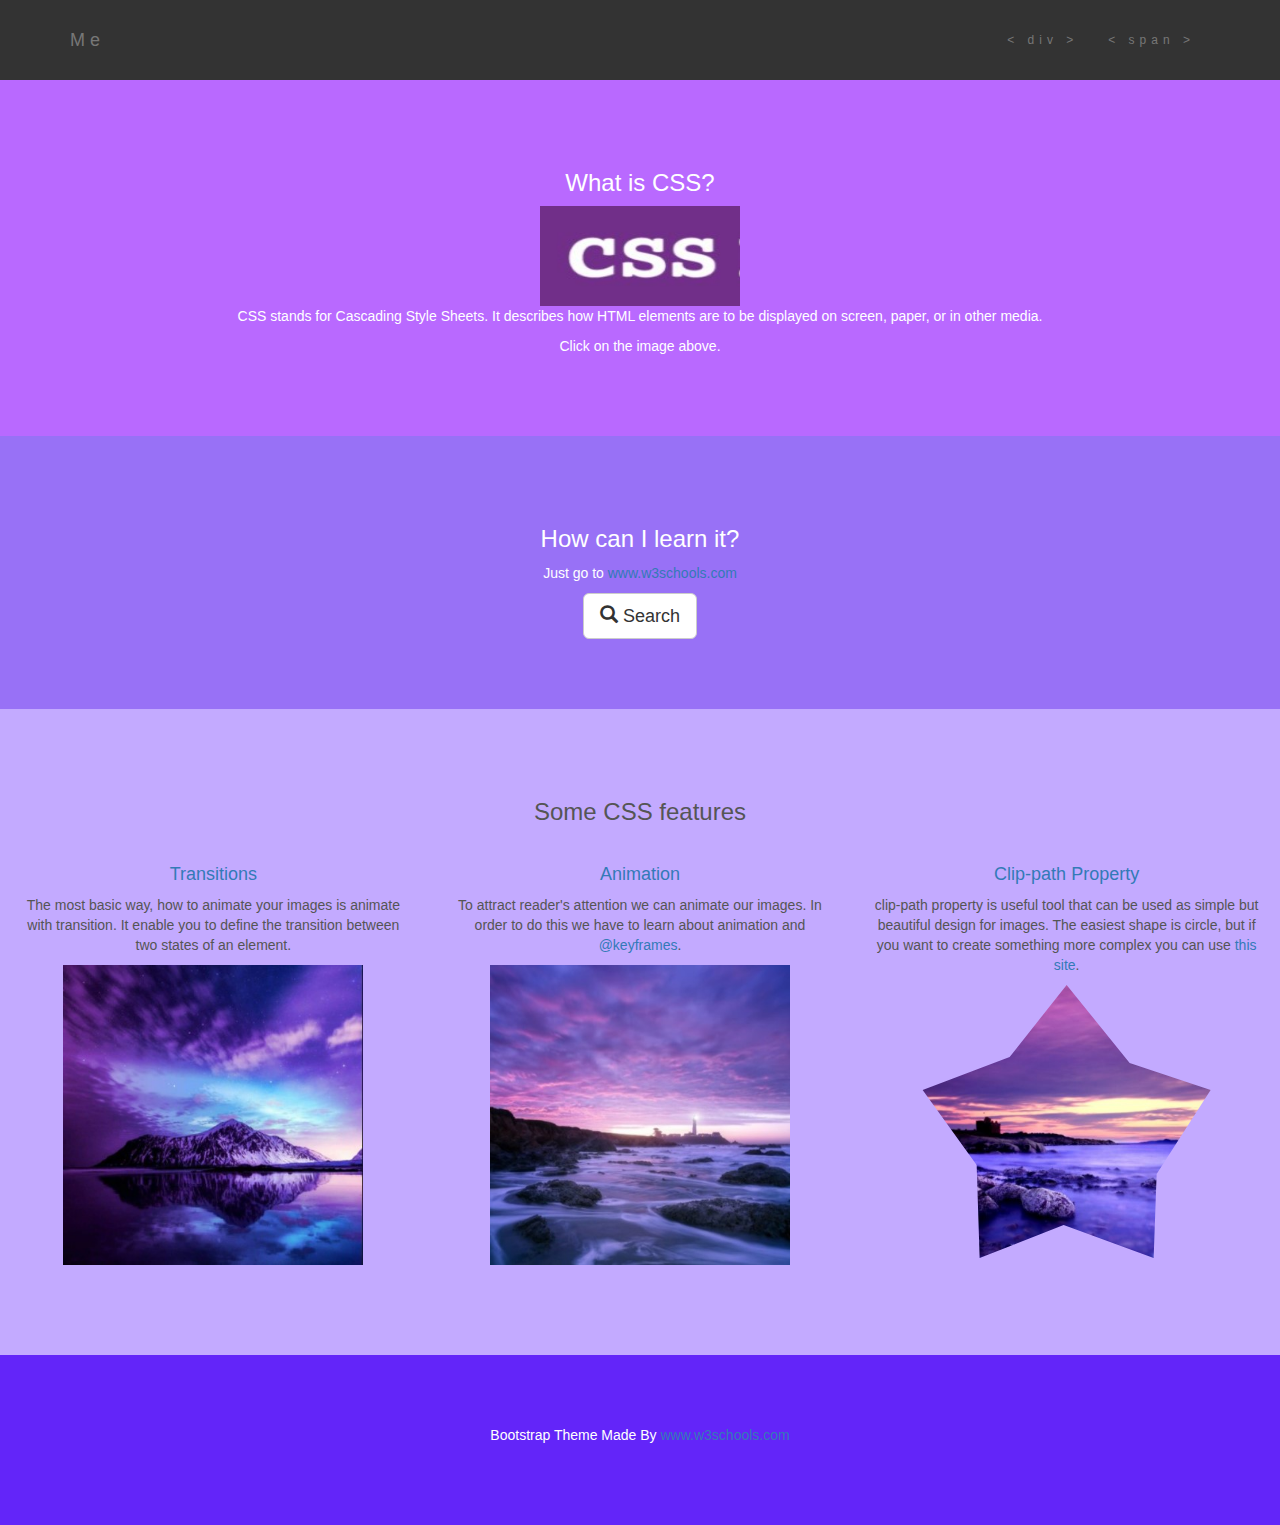
<file: index.html>
<!DOCTYPE html>
<html lang="en">
<head>
  <!-- Theme Made By www.w3schools.com - No Copyright -->
  <title>HTML and CSS</title>
  <meta charset="utf-8">
  <meta name="viewport" content="width=device-width, initial-scale=1">
  <link rel="stylesheet" href="https://maxcdn.bootstrapcdn.com/bootstrap/3.4.1/css/bootstrap.min.css">
  <script src="https://ajax.googleapis.com/ajax/libs/jquery/3.5.1/jquery.min.js"></script>
  <script src="https://maxcdn.bootstrapcdn.com/bootstrap/3.4.1/js/bootstrap.min.js"></script>
  <!--?????-->
  <link rel="stylesheet" type="text/css" media="all" href="css/style.css">
  <!--??????-->
</head>
<body>

<nav id="navbar" class="navbar navbar-default" >
    <div class="container" >  
    <!--<div class="navbar-header">-->
    <div class="navbar-header" id = "navbar">
      <button type="button" class="navbar-toggle" data-toggle="collapse" data-target="#myNavbar">
        <span class="icon-bar"></span>
        <span class="icon-bar"></span>                      
      </button>
      <a class="navbar-brand" href="#">Me</a>
    </div>
    <div class="collapse navbar-collapse" >
      <ul class="nav navbar-nav navbar-right">
        <li><a href="https://www.w3schools.com/tags/tag_div.ASP">< div ></a></li>
        <li><a href="https://www.w3schools.com/tags/tag_span.asp">< span ></a></li>
      </ul>
    </div>
  </div>
</nav>
    <script>
        window.onscroll = function() {myFunction()};
        var navbar = document.getElementById("navbar");
        var sticky = navbar.offsetTop;
        console.log(navbar);
        console.log(sticky);
        function myFunction() {
          if (window.pageYOffset >= sticky) {
            navbar.classList.add("sticky")
          } else {
            navbar.classList.remove("sticky");
          }
        }
    </script>
<div class="container-fluid bg-1 text-center">
  <h3>What is CSS?</h3>
   <a href = "https://www.w3schools.com/css/css_intro.asp"><img src="images/Screenshot_5.jpg" class="img_css" style="display:inline" alt="HTML" width="350" height="350"></a>
  <p>CSS stands for Cascading Style Sheets. It describes how HTML elements are to be displayed on screen, paper, or in other media. </p>
  <p> Click on the image above. </p>
</div>

<div class="container-fluid bg-2 text-center">
  <h3>How can I learn it?</h3>
  <p> Just go to  <a href="https://www.w3schools.com">www.w3schools.com</a> </p>
  <a href="#" class="btn btn-default btn-lg">
    <span class="glyphicon glyphicon-search"></span> Search
  </a>
</div>

<div class="container-fluid bg-3 text-center">    
  <h3>Some CSS features</h3><br>
  <div class="row">
    <div class="col-sm-4">
      <h4><a href="https://www.w3schools.com/css/css3_transitions.asp">Transitions</a></h4>
      <p>The most basic way, how to animate your images is animate with transition. It enable you to define the transition between two states of an element.</p>
      <img class="img_1" src="images/Screenshot_1.jpg" alt="Image">
    </div>
      
    <div class="col-sm-4"> 
      <h4><a href="https://www.w3schools.com/css/css3_animations.asp">Animation</a></h4>
      <p> To attract reader's attention we can animate our images. In order to do this we have to learn about animation and <a href="https://www.w3schools.com/cssref/css3_pr_animation-keyframes.asp">@keyframes</a>.</p>
      <img class = "img_2" src="images\Screenshot_2.jpg" alt="Image">
    </div>
      
    <div class="col-sm-4"> 
        <h4><a href="https://www.w3schools.com/cssref/css3_pr_clip-path.asp"> Clip-path Property</a></h4>
      <p> clip-path property is useful tool that can be used as simple but beautiful design for images. The easiest shape is circle, but if you want to create something more complex you can use <a href="https://bennettfeely.com/clippy/">this site</a>. </p>
      <img class = "img_3" src="images/Screenshot_4.jpg" alt="Image">
    </div>
  </div>
</div>

<footer class="container-fluid bg-4 text-center">
  <p>Bootstrap Theme Made By <a href="https://www.w3schools.com">www.w3schools.com</a></p> 
</footer>

</body>
</html>
</file>
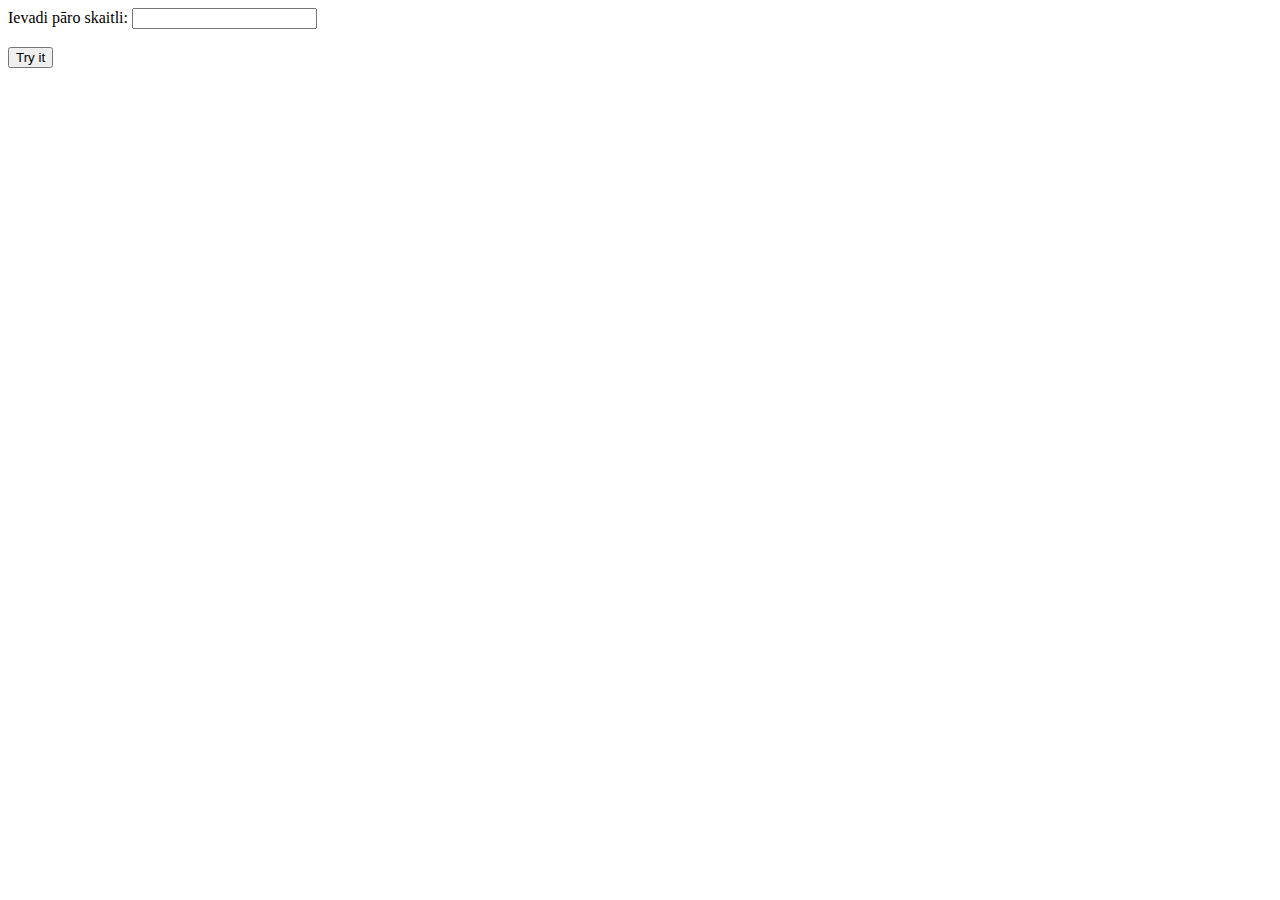
<file: public_html/index.html>
<!DOCTYPE html>
<!--
To change this license header, choose License Headers in Project Properties.
To change this template file, choose Tools | Templates
and open the template in the editor.
-->
<html>
    <head>
        <title> Laukums. </title>
        <meta charset="UTF-8">
        <meta name="viewport" content="width=device-width, initial-scale=1.0">
            <script>
                function shuffle(array) {
                    var currentIndex = array.length, temporaryValue, randomIndex;

                    // While there remain elements to shuffle...
                    while (0 !== currentIndex) {

                      // Pick a remaining element
                      randomIndex = Math.floor(Math.random() * currentIndex);
                      currentIndex -= 1;

                      // And swap it with the current element.
                      temporaryValue = array[currentIndex];
                      array[currentIndex] = array[randomIndex];
                      array[randomIndex] = temporaryValue;
                    }

                    return array;
                  }
                var count = 0;
                var characters = ["阿姨", "啊", "矮", "爱", "爱好", "安静","班", "半", "办法", "帮忙"];
                var pinyin = ["āyí", "a", "ǎi", "ài","àihào", "	ānjìng","bān","bàn", "bànfǎ", "bāngmáng"];
            function myFunction() {
                if (count!==0) { 
                    var list = document.getElementsByClassName("ButtOn");
                    for(var i = 0; i<list.length; i++){
                       list[i].style.display = 'none'; 
                    }
                    //document.getElementsByClassName("fDiv").removeChild(document.getElementsByClassName("fDiv")[0]);}
//                if(document.body.contains(document.getElementsByClassName('fDiv'))){
//                    document.getElementsByClassName("fDiv").remove();
                }//clears the screen sarting from second onclick
                
                var number = document.getElementById("fname").value;
                document.getElementById('fname').value = '';//clears the textbox
//              console.log(number);
                if(number%2===0){
                    var final_div = document.createElement("div");
                    final_div.className = "fDiv";
                    var number_array = [];
                    for(var n=0;n < Math.floor(number*number/2);n++){
                                number_array.push(n);
                                number_array.push(n);
                            }//creates the array with numbers, where every number is reapeated twice
                    var new_array = shuffle(number_array);
                    for (j=0; j< number;j++){
       //               var nosauk="lauk"+j;
                        var newDiv = document.createElement("div");
                        for (i = 0; i < number; i++) {
                            var button = document.createElement('BUTTON');
                            button.className = "ButtOn";
    //                        while(rand_numbers!==rand||rand_numbers[rand]<2){
    //                            var rand = Math.random() * number;
    //                            rand_numbers[rand]+=1;
    //                        }
                            var text = document.createTextNode(new_array[j*number+i]);
                            button.appendChild(text);
                            newDiv.appendChild(button);

                        }
                        final_div.appendChild(newDiv);
                        document.body.appendChild(final_div); 
                        var percents=Math.floor(screen.height/number)-10;
                        var buttons = document.getElementsByClassName("ButtOn");
                        for(var i = 0; i<buttons.length; i++){
                            buttons[i].style.width = percents+"px";
                            buttons[i].style.height = percents+"px";
                        }
                    };
                }
                count++;
            }</script>         
    </head>
    <body>
        <div id="laukums">          
            <label for="fname">Ievadi pāro skaitli:</label>
            <input type="text" id="fname" name="fname"><br><br>
            <button onclick="myFunction()" >Try it</button> 
        </div>
        
<!--        <div class="btn-group">
            <button style="width:50%">Apple</button>
            <button style="width:50%">Sony</button>
        </div>
    </body>
<!---->
</html>
</file>
<file: css/style.css>
.bg-1 { 
    background-color: #B969FF;
    color: #ffffff;
  }
  .bg-2 { 
    background-color: #9871F6;
    color: #ffffff;
  }
  .bg-3 { 
    background-color: #C3AAFF;
    color: #555555;
  }
  .bg-4 { 
    background-color: #6325F9;
    color: #fff;
  }
  .container-fluid {
    padding-top: 70px;
    padding-bottom: 70px;
  }
  .navbar {
    padding-top: 15px;
    padding-bottom: 15px;
    border: 0;
    border-radius: 0;
    margin-bottom: 0;
    font-size: 12px;
    letter-spacing: 5px;
  }
  #navbar {
  overflow: hidden;
  background-color: #333;
  }
  .navbar-nav  li a:hover {
    color: #1abc9c !important;
  }
  .img_3{
      -webkit-clip-path: polygon(50% 0%, 71% 26%, 98% 35%, 80% 63%, 79% 91%, 49% 80%, 21% 91%, 20% 60%, 2% 35%, 31% 24%);
      height: 300px;
      width: 300px;
  }
  .img_css{
      height: 100px;
      width: 200px;
  }
  .img_1{
      height: 300px;
      width: 300px;
      transition: transform 2s;
  }
  .img_1:hover{
      transform: scale(1.2);
  }
  
  .img_2 {
    width: 300px;
    height: 300px;
    position: relative;
    animation-name: mymove;
    animation: mymove 5s linear infinite;
  }
  @keyframes mymove {
    0%   {top: 0px;}
    25%  {top: 190px;}
    75%  {top: 50px;}
    100% {top: 0px;}
  }
  .sticky {
  position: fixed;
  top: 0;
  width: 100%;
}
.sticky + .content {
  padding-top: 60px;
}
  /*
   
To change this license header, choose License Headers in Project Properties.
To change this template file, choose Tools | Templates
and open the template in the editor.
*/
/* 
    Created on : Jan 20, 2021, 3:34:49 AM
    Author     : dskor
*/
</file>
